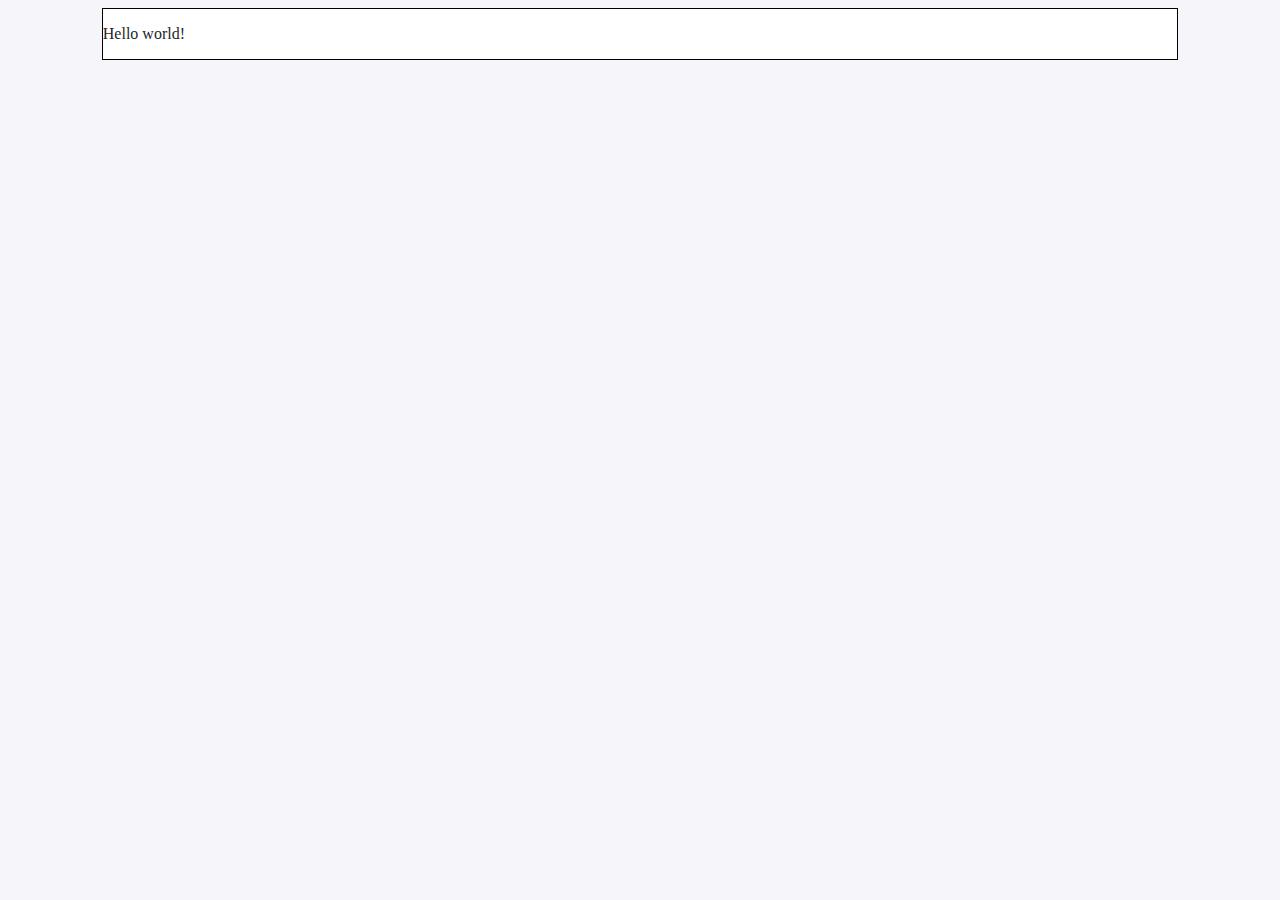
<file: index.html>
<!DOCTYPE html>

<html lang=“en”>
	<head>
        <meta charset=“utf-8”>
        <title> Git Test Page </title>
        <link rel="stylesheet" type="text/css" href="./css/stylesheet.css" />
    </head>
			
    <body>
		<div class="container">
            <p>Hello world!</p>
        </div>
	</body>
</html>
</file>
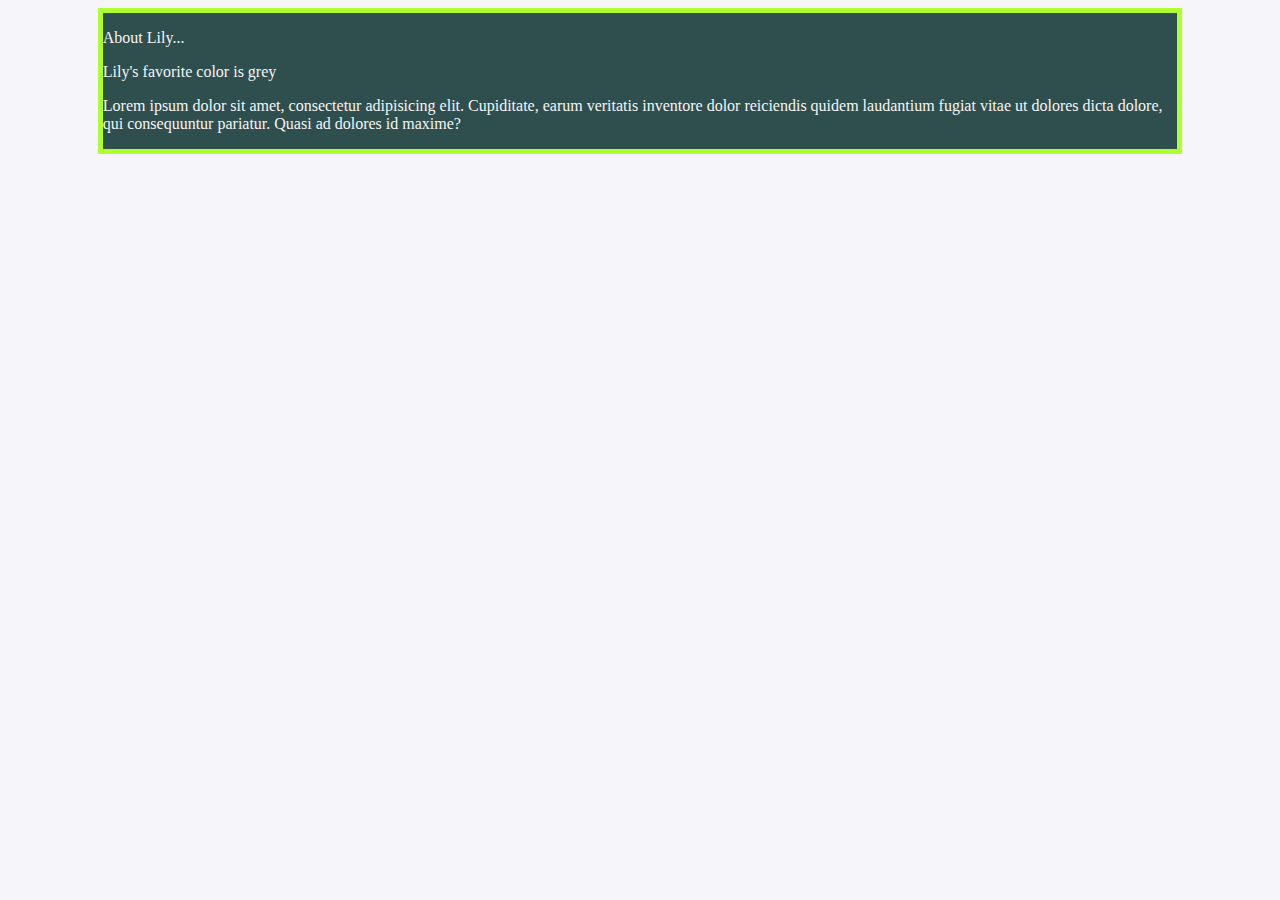
<file: about.html>
<!DOCTYPE html>
<html lang="en">
<head>
    <meta charset="UTF-8">
    <meta name="viewport" content="width=device-width, initial-scale=1.0">
    <link rel="stylesheet" type="text/css" href="./css/stylesheet.css" />
    <title>About Lily</title>
</head>
<body>
    <div class="c">
        <p>About Lily...</p>
        <p>Lily's favorite color is grey</p>
        <p>Lorem ipsum dolor sit amet, consectetur adipisicing elit. Cupiditate, earum veritatis inventore dolor reiciendis quidem laudantium fugiat vitae ut dolores dicta dolore, qui consequuntur pariatur. Quasi ad dolores id maxime?</p>
    </div>
</body>
</html>
</file>
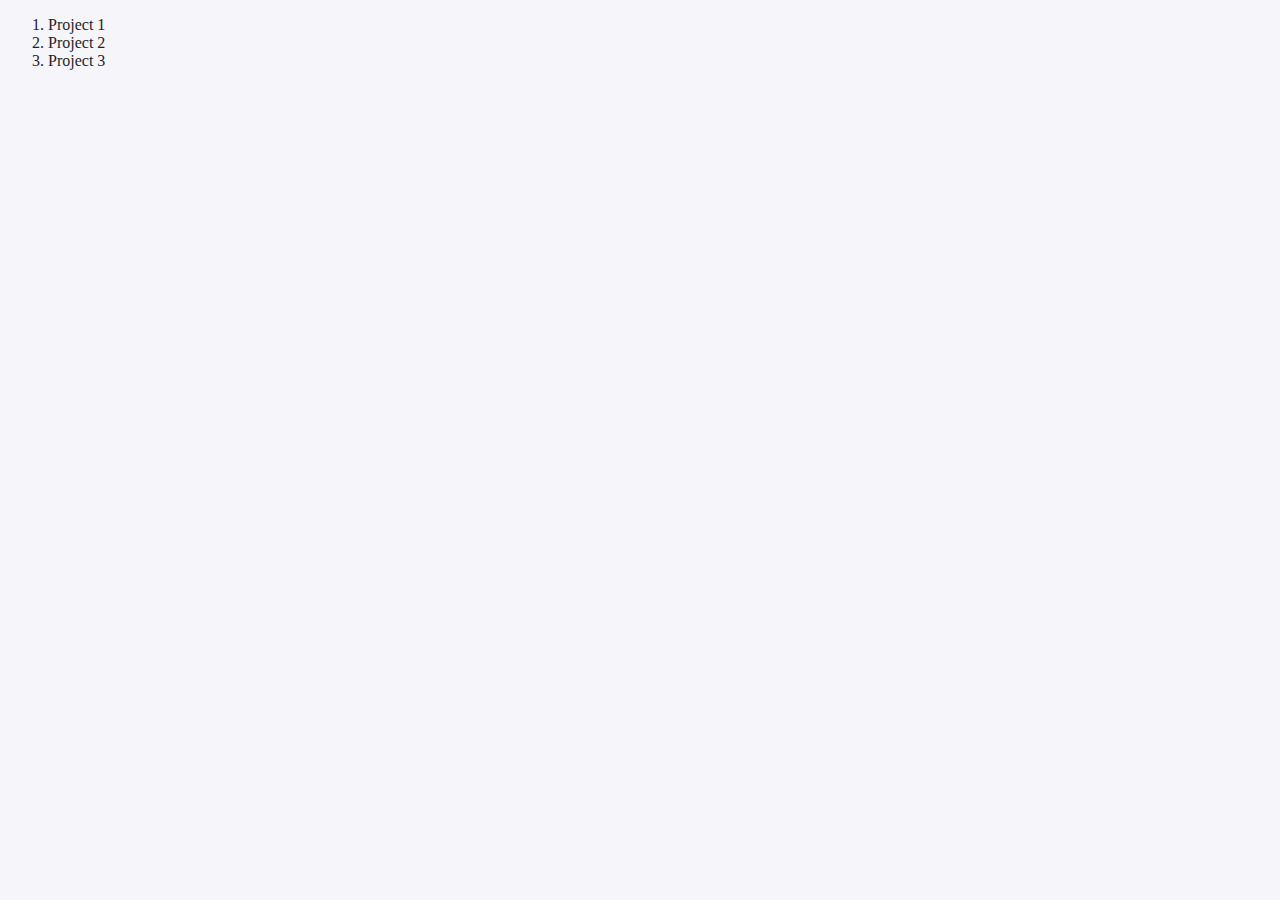
<file: projects.html>
<!DOCTYPE html>
<html lang="en">
<head>
    <meta charset="UTF-8">
    <meta name="viewport" content="width=device-width, initial-scale=1.0">
    <link rel="stylesheet" type="text/css" href="./css/stylesheet.css" />
    <title>Projects</title>
</head>
<body>
    <ol>
        <li>Project 1</li>
        <li>Project 2</li>
        <li>Project 3</li>
    </ol>
</body>
</html>
</file>
<file: css/stylesheet.css>
body{
    background: #f5f5fa;
    color: #1f1f29 
}

.container {
    width: 85%;
    margin: auto; 
    background-color: white; 
    border: 1px solid black;
}

.c {
    width: 85%;
    margin: auto; 
    color: whitesmoke;
    background-color: darkslategrey; 
    border: 5px solid greenyellow;
}
</file>
